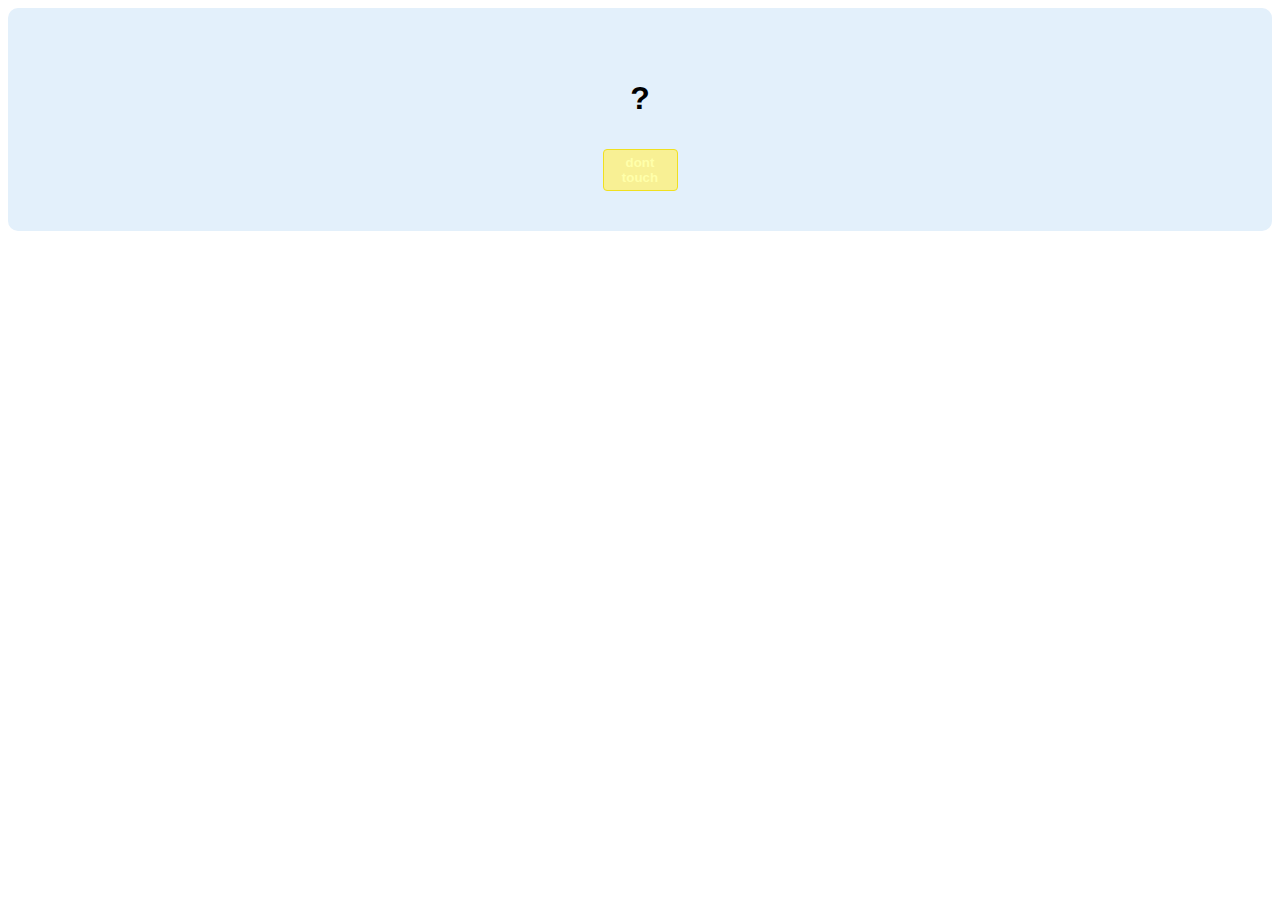
<file: hello-world.html>
<!DOCTYPE html>
<!-- HTML5 Hello world by kirupa - http://www.kirupa.com/html5/getting_your_feet_wet_html5_pg1.htm -->
<html lang="en-us">

<head>
<meta charset="utf-8">
<title>Hello...</title>
<style type="text/css">
#mainContent {
	font-family: Arial, Courier, sans-serif;
	font-size: xx-large;
	font-weight: bolder;
	background-color: #E3F0FB;
	border-radius: 10px;
	padding: 40px;
	text-align: center;
}
.buttonStyle {
	border-radius: 4px;
	border: thin solid #F0E020;
	padding: 5px;
	background-color: #F8F094;
	font-family: "Segoe UI", Tahoma, Geneva, Verdana, sans-serif;
	font-weight: bold;
	color: #FFA;
	width: 75px;
}

.buttonStyle:hover {
	border: thin solid #FFCC00;
	background-color: #FCF9D6;
	color: #FF12AD;
	cursor: pointer;
}
.buttonStyle:active {
	border: thin solid #99CC00;
	background-color: #FF3;
	color: #FF403D;
	cursor: pointer;
}

</style>
</head>

<body>
<div id="mainContent">
<p id="helloText">?</p>
<button id="clickButton" class="buttonStyle">dont touch</button>
</div>
<script> 
var myButton = document.getElementById("clickButton");
var myText = document.getElementById("helloText");

myButton.addEventListener('click', doSomething, false)

function doSomething() {
	myText.textContent = "i hate you!";
}
</script>

</body>
</html>
</file>
